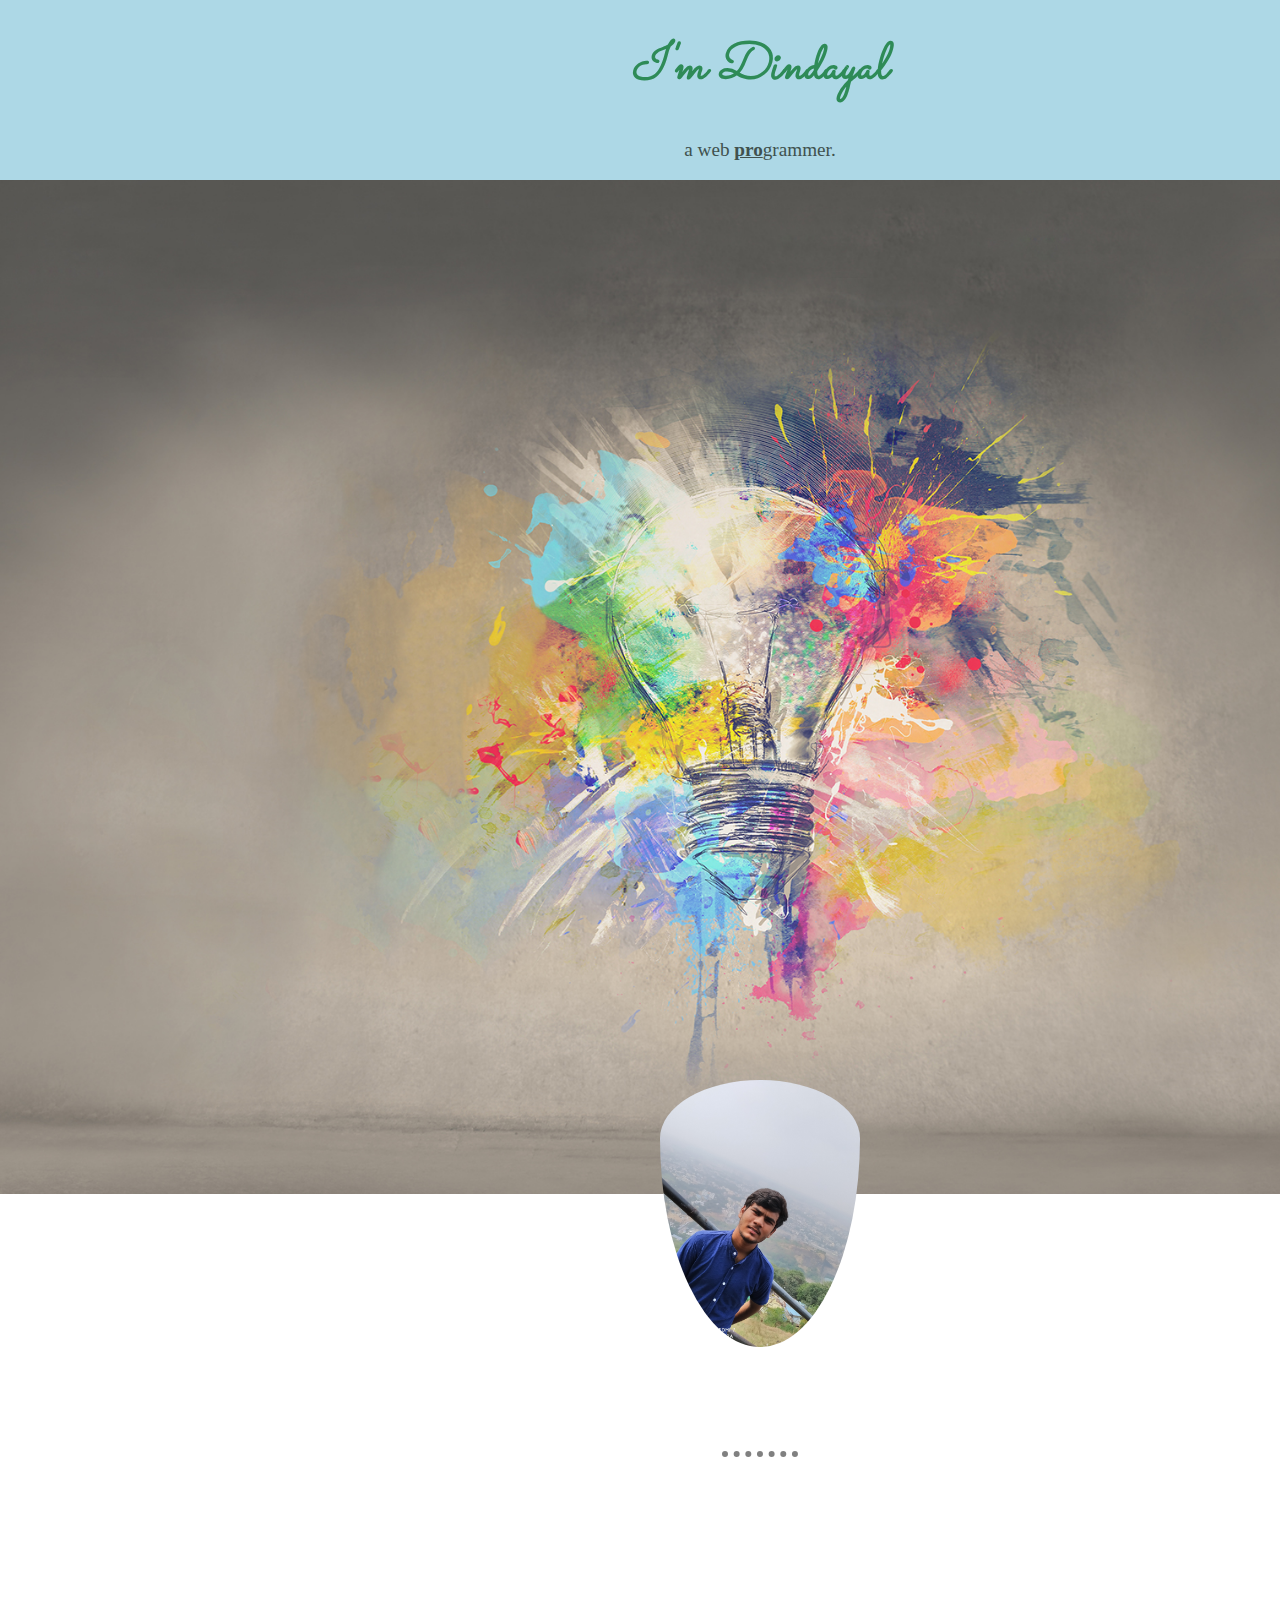
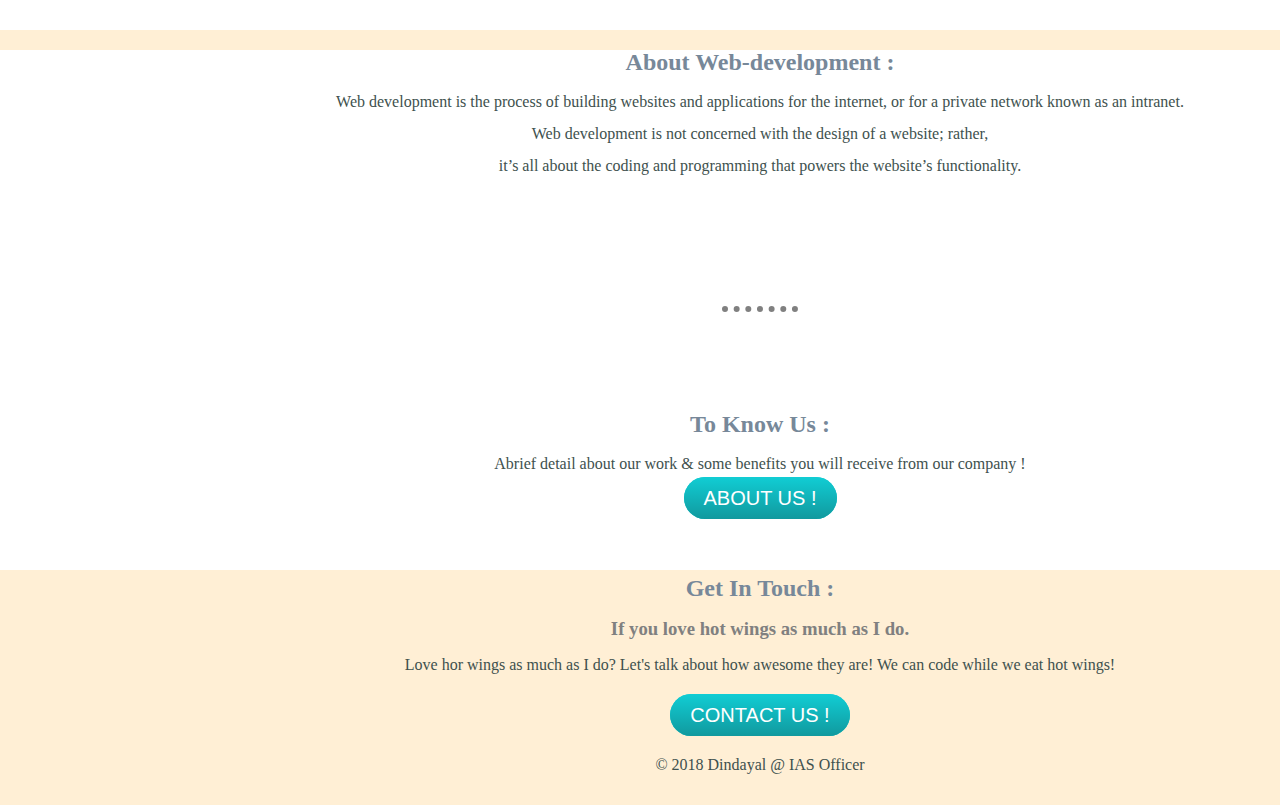
<file: index.html>
<!DOCTYPE html>
<html>

<head>
  <meta charset="utf-8">
  <title>Dindayal Kumavat</title>
  <link rel="stylesheet" href="css/styles.css">
  <link rel="icon" href="favicon.ico">
  <link rel="preconnect" href="https://fonts.googleapis.com">
  <link rel="preconnect" href="https://fonts.gstatic.com" crossorigin>
  <link href="https://fonts.googleapis.com/css2?family=Sacramento&display=swap" rel="stylesheet">
  <link rel="preconnect" href="https://fonts.googleapis.com">
  <link rel="preconnect" href="https://fonts.gstatic.com" crossorigin>
  <link href="https://fonts.googleapis.com/css2?family=Anton&family=Lobster&family=Sacramento&display=swap" rel="stylesheet">
  <link rel="preconnect" href="https://fonts.googleapis.com">
  <link rel="preconnect" href="https://fonts.gstatic.com" crossorigin>
  <link href="https://fonts.googleapis.com/css2?family=Anton&family=Lobster&family=Permanent+Marker&family=Sacramento&display=swap" rel="stylesheet">
</head>

<body>
  <div class="top-container">
    <h1><em>I'm Dindayal</em></h1>
    <p class="programmer">a web <span class="pro"><strong>pro</strong></span>grammer.</p>
    <img src="images/b.jpg" alt="color-jpg">
  </div>
  <div class="middle-container">
    <img class="Mine" src="images/myself.jpg" alt="myself">
    <hr>

  </div>
  <div class="bottom-container">
    <h2><strong>About Web-development :</strong></h2>
    <p>Web development is the process of building websites and applications for the internet, or for a private network known as an intranet.</p>
    <p>Web development is not concerned with the design of a website; rather, </p>
    <p>it’s all about the coding and programming that powers the website’s functionality.</p><br>
    <hr>
    <h2><strong>To Know Us :</strong></h2>
    <p>Abrief detail about our work & some benefits you will receive from our company !</p>
    <a class="btn_2" href="About.html">ABOUT US !</a><br><br><br><br>
    <h2><strong>Get In Touch :</strong></h2>
    <h3>If you love hot wings as much as I do.</h3>
    <p>Love hor wings as much as I do? Let's talk about how awesome they are! We can code while we eat hot wings!</p><br>
    <a class="btn" href="contact_us.html">CONTACT US !</a><br><br>
    <p>© 2018 Dindayal @ IAS Officer</p><br>

  </div>

</body>

</html>
</file>
<file: css/styles.css>
body {
  margin: 0;
  text-align: center;
  background-color: #FFEFD5;
  width: 1520px;
  height: 90px
}

img {
  width: 1520px;
}

h1 {
  font-size: 3.20em;
  color: #2E8B57;
  font-family: 'Sacramento', cursive;
  margin-top: 0;
}

h2 {
  font-family: 'Permanent Marker', cursive;
  color: #778899;
}

h3 {
  color: grey;
}

.top-container {
  background-color: #add8e6;
  width: 1520px;
  height: 900px;
  padding-top: 30px;
}

.bottom-container {
  font-style: normal;
  line-height: 1;
  top: 150px;
  background-color: white;
  width: 1520px;
  height: 520px;
}

.middle-container {
  background-color: white;
  width: 1520px;
  height: 700px;
}

.pro {
  text-decoration: underline;
}

hr {
  border-style: none;
  border-top-style: dotted;
  border-color: grey;
  border-width: 6px;
  width: 5%;
  margin: 100px auto;
}

.Mine {
  margin: 0;
  width: 200px;
  padding-top: 150px;
  border-radius: 50%;
}

.telephone {
  background-color: #e6e6fa;
  margin: 0;
  bottom: 40px;
  left: 30px;
  width: 150px;
}

p {
  color: #40514E;
}

.chemistry {
  background-color: #e6e6fa;
  margin: 0;
  bottom: 40px;
  left: 30px;
  width: 150px;
}

.programmer {
  font-size: 1.20em;
}

.contact_detail {
  font-size: 20px;
}

.btn {
  background: #11cdd4;
  background-image: -webkit-linear-gradient(top, #11cdd4, #11999e);
  background-image: -moz-linear-gradient(top, #11cdd4, #11999e);
  background-image: -ms-linear-gradient(top, #11cdd4, #11999e);
  background-image: -o-linear-gradient(top, #11cdd4, #11999e);
  background-image: linear-gradient(to bottom, #11cdd4, #11999e);
  -webkit-border-radius: 88;
  -moz-border-radius: 88;
  border-radius: 88px;
  font-family: Arial;
  color: #ffffff;
  font-size: 20px;
  padding: 10px 20px 10px 20px;
  text-decoration: none;
}

.btn:hover {
  background: #30e3cb;
  background-image: -webkit-linear-gradient(top, #30e3cb, #2bc4ad);
  background-image: -moz-linear-gradient(top, #30e3cb, #2bc4ad);
  background-image: -ms-linear-gradient(top, #30e3cb, #2bc4ad);
  background-image: -o-linear-gradient(top, #30e3cb, #2bc4ad);
  background-image: linear-gradient(to bottom, #30e3cb, #2bc4ad);
  text-decoration: none;
}

.btn_2 {
  background: #11cdd4;
  background-image: -webkit-linear-gradient(top, #11cdd4, #11999e);
  background-image: -moz-linear-gradient(top, #11cdd4, #11999e);
  background-image: -ms-linear-gradient(top, #11cdd4, #11999e);
  background-image: -o-linear-gradient(top, #11cdd4, #11999e);
  background-image: linear-gradient(to bottom, #11cdd4, #11999e);
  -webkit-border-radius: 88;
  -moz-border-radius: 88;
  border-radius: 88px;
  font-family: Arial;
  color: #ffffff;
  font-size: 20px;
  padding: 10px 20px 10px 20px;
  text-decoration: none;
}

.btn:hover {
  background: #30e3cb;
  background-image: -webkit-linear-gradient(top, #30e3cb, #2bc4ad);
  background-image: -moz-linear-gradient(top, #30e3cb, #2bc4ad);
  background-image: -ms-linear-gradient(top, #30e3cb, #2bc4ad);
  background-image: -o-linear-gradient(top, #30e3cb, #2bc4ad);
  background-image: linear-gradient(to bottom, #30e3cb, #2bc4ad);
  text-decoration: none;
}

.btn_3 {
  background: #b413d4;
  background-image: -webkit-linear-gradient(top, #b413d4, #9c1162);
  background-image: -moz-linear-gradient(top, #b413d4, #9c1162);
  background-image: -ms-linear-gradient(top, #b413d4, #9c1162);
  background-image: -o-linear-gradient(top, #b413d4, #9c1162);
  background-image: linear-gradient(to bottom, #b413d4, #9c1162);
  -webkit-border-radius: 88;
  -moz-border-radius: 88;
  border-radius: 88px;
  font-family: Arial;
  color: #ffffff;
  font-size: 15px;
  padding: 10px 20px 10px 20px;
  text-decoration: none;
}

.btn:hover {
  background: #a232e3;
  background-image: -webkit-linear-gradient(top, #a232e3, #902bc2);
  background-image: -moz-linear-gradient(top, #a232e3, #902bc2);
  background-image: -ms-linear-gradient(top, #a232e3, #902bc2);
  background-image: -o-linear-gradient(top, #a232e3, #902bc2);
  background-image: linear-gradient(to bottom, #a232e3, #902bc2);
  text-decoration: none;
}

.btn_4 {
  background: #d4135a;
  background-image: -webkit-linear-gradient(top, #d4135a, #9c113f);
  background-image: -moz-linear-gradient(top, #d4135a, #9c113f);
  background-image: -ms-linear-gradient(top, #d4135a, #9c113f);
  background-image: -o-linear-gradient(top, #d4135a, #9c113f);
  background-image: linear-gradient(to bottom, #d4135a, #9c113f);
  -webkit-border-radius: 88;
  -moz-border-radius: 88;
  border-radius: 88px;
  font-family: Arial;
  color: #ffffff;
  font-size: 15px;
  padding: 10px 20px 10px 20px;
  text-decoration: none;
}

.btn:hover {
  background: #e33698;
  background-image: -webkit-linear-gradient(top, #e33698, #c22e71);
  background-image: -moz-linear-gradient(top, #e33698, #c22e71);
  background-image: -ms-linear-gradient(top, #e33698, #c22e71);
  background-image: -o-linear-gradient(top, #e33698, #c22e71);
  background-image: linear-gradient(to bottom, #e33698, #c22e71);
  text-decoration: none;
}

.btn_5 {
  background: #11cdd4;
  background-image: -webkit-linear-gradient(top, #11cdd4, #11999e);
  background-image: -moz-linear-gradient(top, #11cdd4, #11999e);
  background-image: -ms-linear-gradient(top, #11cdd4, #11999e);
  background-image: -o-linear-gradient(top, #11cdd4, #11999e);
  background-image: linear-gradient(to bottom, #11cdd4, #11999e);
  -webkit-border-radius: 88;
  -moz-border-radius: 88;
  border-radius: 88px;
  font-family: Arial;
  color: #ffffff;
  font-size: 13px;
  padding: 10px 20px 10px 20px;
  text-decoration: none;
}

.btn:hover {
  background: #30e3cb;
  background-image: -webkit-linear-gradient(top, #30e3cb, #2bc4ad);
  background-image: -moz-linear-gradient(top, #30e3cb, #2bc4ad);
  background-image: -ms-linear-gradient(top, #30e3cb, #2bc4ad);
  background-image: -o-linear-gradient(top, #30e3cb, #2bc4ad);
  background-image: linear-gradient(to bottom, #30e3cb, #2bc4ad);
  text-decoration: none;
}

.btn_6 {
  background: #11cdd4;
  background-image: -webkit-linear-gradient(top, #11cdd4, #11999e);
  background-image: -moz-linear-gradient(top, #11cdd4, #11999e);
  background-image: -ms-linear-gradient(top, #11cdd4, #11999e);
  background-image: -o-linear-gradient(top, #11cdd4, #11999e);
  background-image: linear-gradient(to bottom, #11cdd4, #11999e);
  -webkit-border-radius: 88;
  -moz-border-radius: 88;
  border-radius: 88px;
  font-family: Arial;
  color: #ffffff;
  font-size: 13px;
  padding: 10px 20px 10px 20px;
  text-decoration: none;
}

.btn:hover {
  background: #30e3cb;
  background-image: -webkit-linear-gradient(top, #30e3cb, #2bc4ad);
  background-image: -moz-linear-gradient(top, #30e3cb, #2bc4ad);
  background-image: -ms-linear-gradient(top, #30e3cb, #2bc4ad);
  background-image: -o-linear-gradient(top, #30e3cb, #2bc4ad);
  background-image: linear-gradient(to bottom, #30e3cb, #2bc4ad);
  text-decoration: none;
}
</file>
